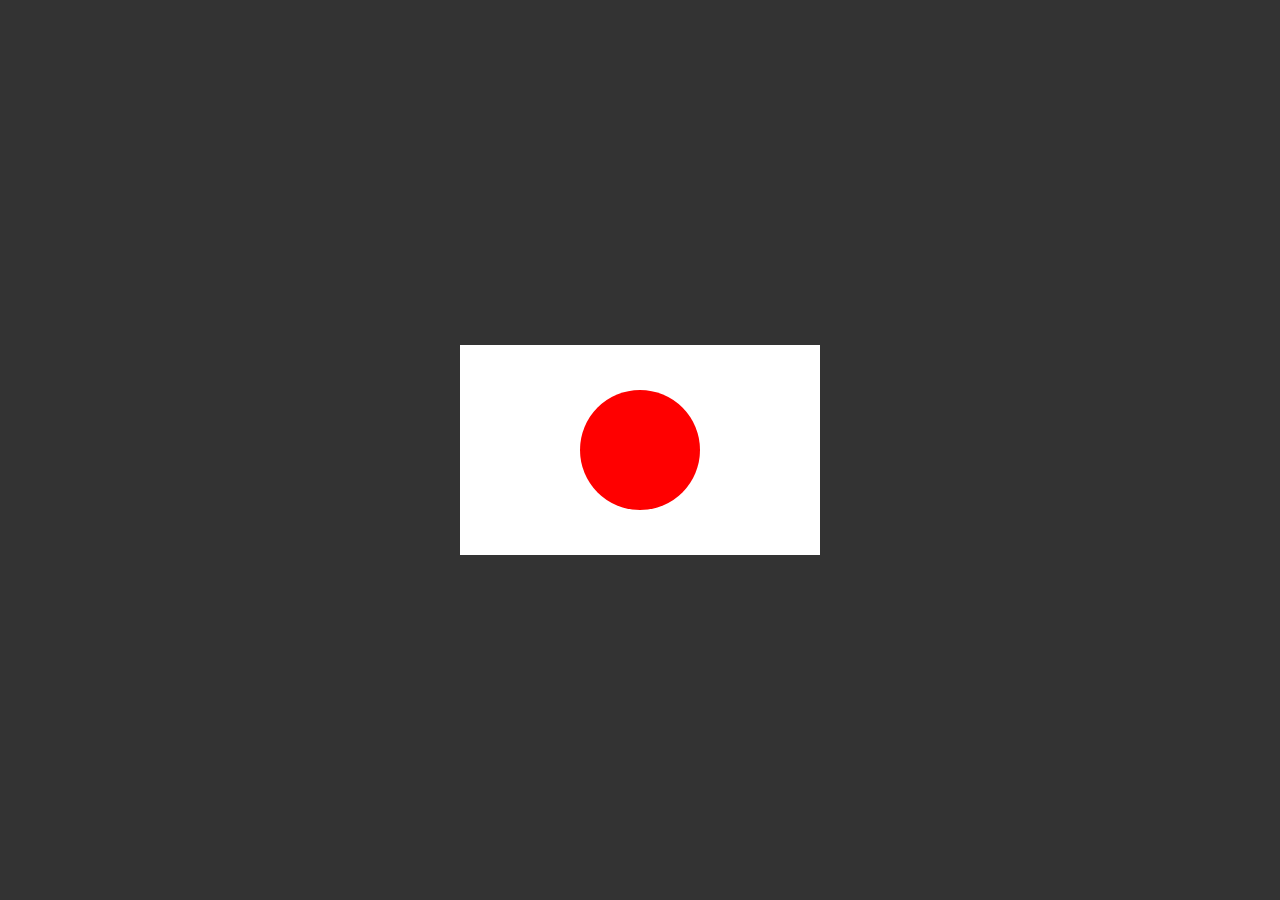
<file: japanese_flag/flexbox/index.html>
<!DOCTYPE html>
<html lang="en">
<head>
    <meta charset="UTF-8">
    <meta name="viewport" content="width=device-width, initial-scale=1.0">
    <title>Japan Flag</title>
    <link rel="stylesheet" href="style.css">
</head>
<body>

    <div class="flag">
        <div class="circle"></div>
    </div>

</body>
</html>
</file>
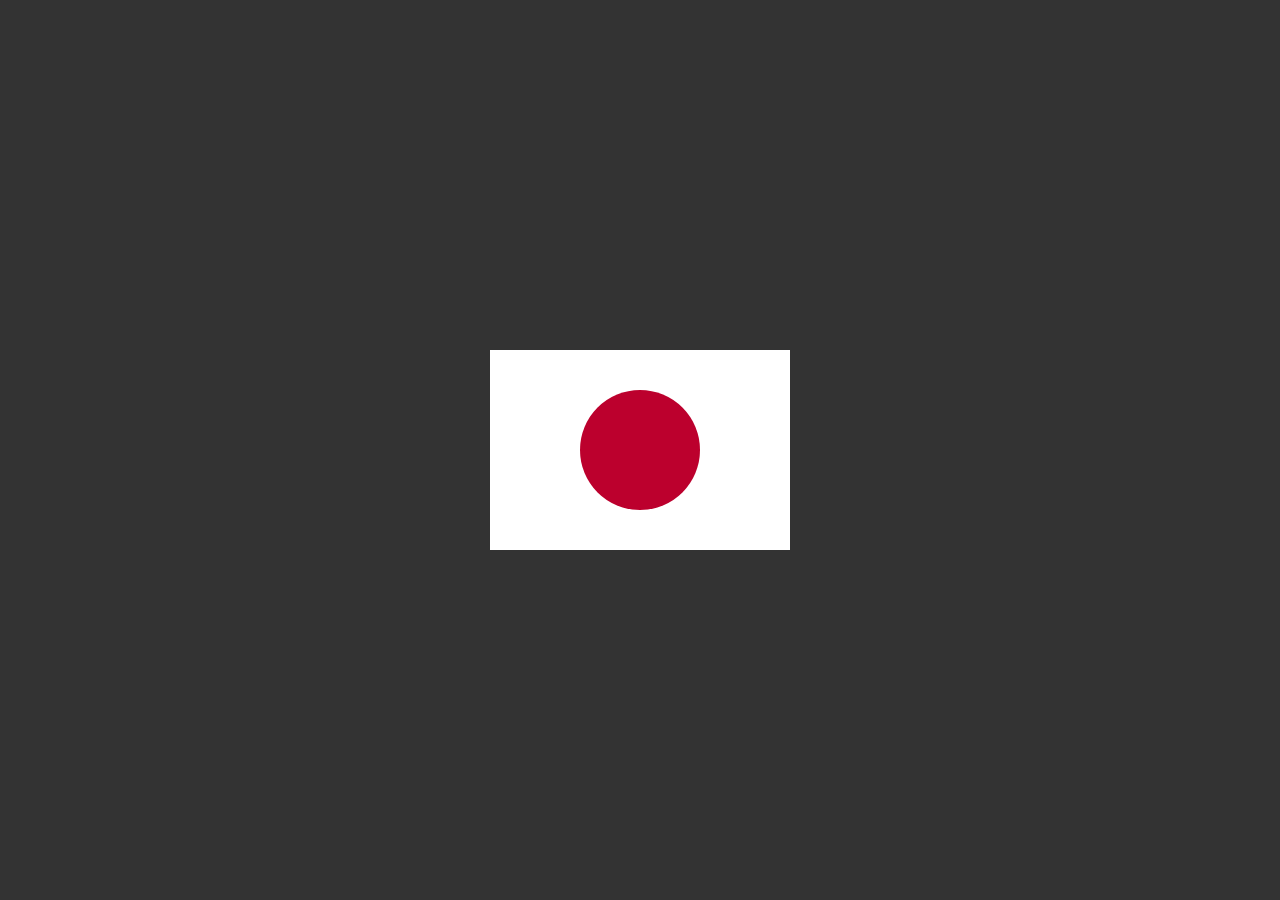
<file: japanese_flag/without flexbox/index.html>
<!DOCTYPE html>
<html lang="en">
<head>
  <meta charset="UTF-8">
  <meta name="viewport" content="width=device-width, initial-scale=1.0">
  <title>Japan Flag</title>
  <link rel="stylesheet" href="style.css">
</head>
<body>
  <div class="flag">
    <div class="circle"></div>
  </div>
</body>
</html>
</file>
<file: japanese_flag/flexbox/style.css>
body {
    margin: 0;
    background-color: #333;
    height: 100vh;

    display: flex;
    justify-content: center;
    align-items: center;
}

.flag {
    width: 360px;
    height: 210px;
    background-color: white;

    display: flex;
    justify-content: center;
    align-items: center;
}

.circle {
    width: 120px;
    height: 120px;
    background-color: red;
    border-radius: 50%;
}
</file>
<file: japanese_flag/without flexbox/style.css>
* {
  margin: 0;
  padding: 0;
  box-sizing: border-box;
}

body {
  background-color: #333333;
  width: 100vw;
  height: 100vh;
  position: relative;
}

/* Flag container */
.flag {
  width: 300px;
  height: 200px;
  background-color: #ffffff;
  position: absolute;
  top: 50%;
  left: 50%;
  transform: translate(-50%, -50%);
}

/* Red circle */
.circle {
  width: 120px;
  height: 120px;
  background-color: #bc002d;
  border-radius: 50%;
  position: absolute;
  top: 50%;
  left: 50%;
  transform: translate(-50%, -50%);
}
</file>
